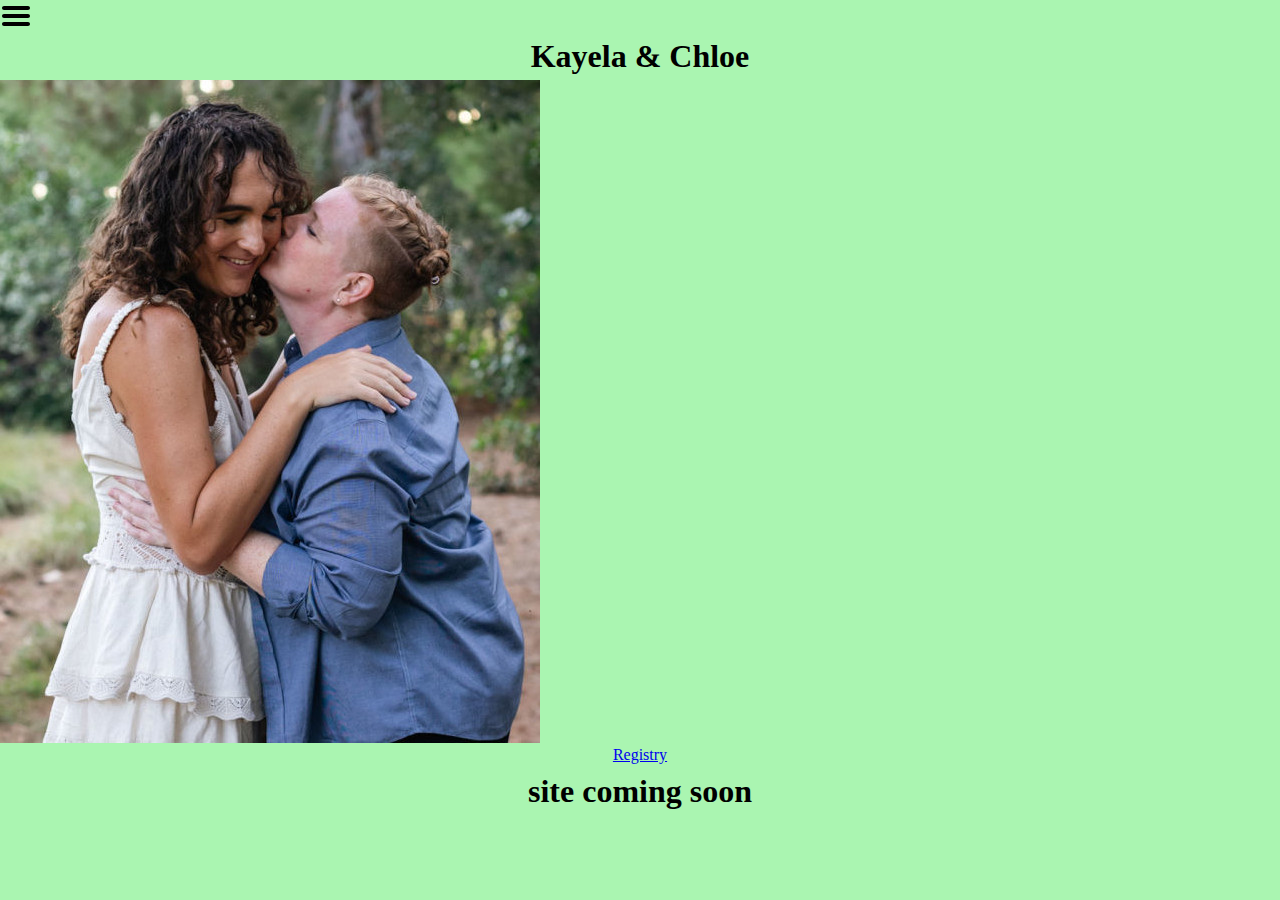
<file: index.html>
<!DOCTYPE html>
<html lang="en">
<head>
    <title>Kayela &#38; Chloe</title>
    <meta charset="UTF-8">
    <meta name="viewport" content="width=device-width, initial-scale=1.0">
    <link rel="icon" href="Assets/shield_mini.png">
    <link rel="stylesheet" href="CSS/main.css">
</head>
<body>
    <header class="header">
        <h1>
            <img src="Assets/134216_menu_lines_hamburger_icon.svg" />
            <span>Kayela &#38; Chloe</span>
        </h1>
    </header>
    
    <div class="big-photo-frame">
        <img src="Assets/kissing_mobile.jpg" id="banner-img">
    </div>    
    <a href="https://www.myregistry.com/wedding-registry/kayela-seegmiller-and-chloe-guthrie-long-beach-ca/4711436/giftlist">Registry   </a>
    <h1>site coming soon</h1>
<!--
    <section id="about">
        <h2>Our Story</h2>
        <p>Write a short story about how you met or any memorable moments.</p>
    </section>
    
    <section id="details">
        <h2>Event Details</h2>
        <p><strong>Ceremony:</strong> [Location, Time]</p>
        <p><strong>Reception:</strong> [Location, Time]</p>
    </section>
    
    <section id="rsvp">
        <h2>RSVP</h2>
        <form action="[Your Form Action]" method="POST">
            <label for="name">Name:</label>
            <input type="text" id="name" name="name" required>
            <label for="email">Email:</label>
            <input type="email" id="email" name="email" required>
            <label for="attendance">Will you attend?</label>
            <select id="attendance" name="attendance">
                <option value="yes">Yes</option>
                <option value="no">No</option>
            </select>
            <button type="submit">Submit</button>
        </form>
    </section>
    
    <footer class="footer">
        <p>Contact us at [Your Email] or follow us on [Social Media Links]</p>
    </footer>
-->
</body>
</html>
</file>
<file: CSS/main.css>
/*
    I started with the css reset below and added
    on top of it
*/

/*
  Josh's Custom CSS Reset
  https://www.joshwcomeau.com/css/custom-css-reset/
*/

*, *::before, *::after {
    box-sizing: border-box;
  }
  
  * {
    margin: 0;
  }
  
  body {
    text-align: center;
    line-height: 1.5;
    -webkit-font-smoothing: antialiased;
  }
  
  img, picture, video, canvas, svg {
    display: block;
    max-width: 100%;
  }
  
  input, button, textarea, select {
    font: inherit;
  }
  
  p, h1, h2, h3, h4, h5, h6 {
    overflow-wrap: break-word;
  }
  
  p {
    text-wrap: pretty;
  }
  h1, h2, h3, h4, h5, h6 {
    text-wrap: balance;
  }
  
  #root, #__next {
    isolation: isolate;
  }

  /* .header {
    font-size: clamp(1.4rem, 4.0vw, 4.5rem);
  } */
   
  .img-container {
    display: flex;
    justify-content: center
  }

  html {
    background-color: #aaf5b1;
  }

  /* #banner-img {
    max-height: 60vh;
  } */

  /* .big-photo-frame {
    width: 100vw;
    height: 30vw;
    overflow: hidden;
    object-position: center bottom;
  } */
</file>
